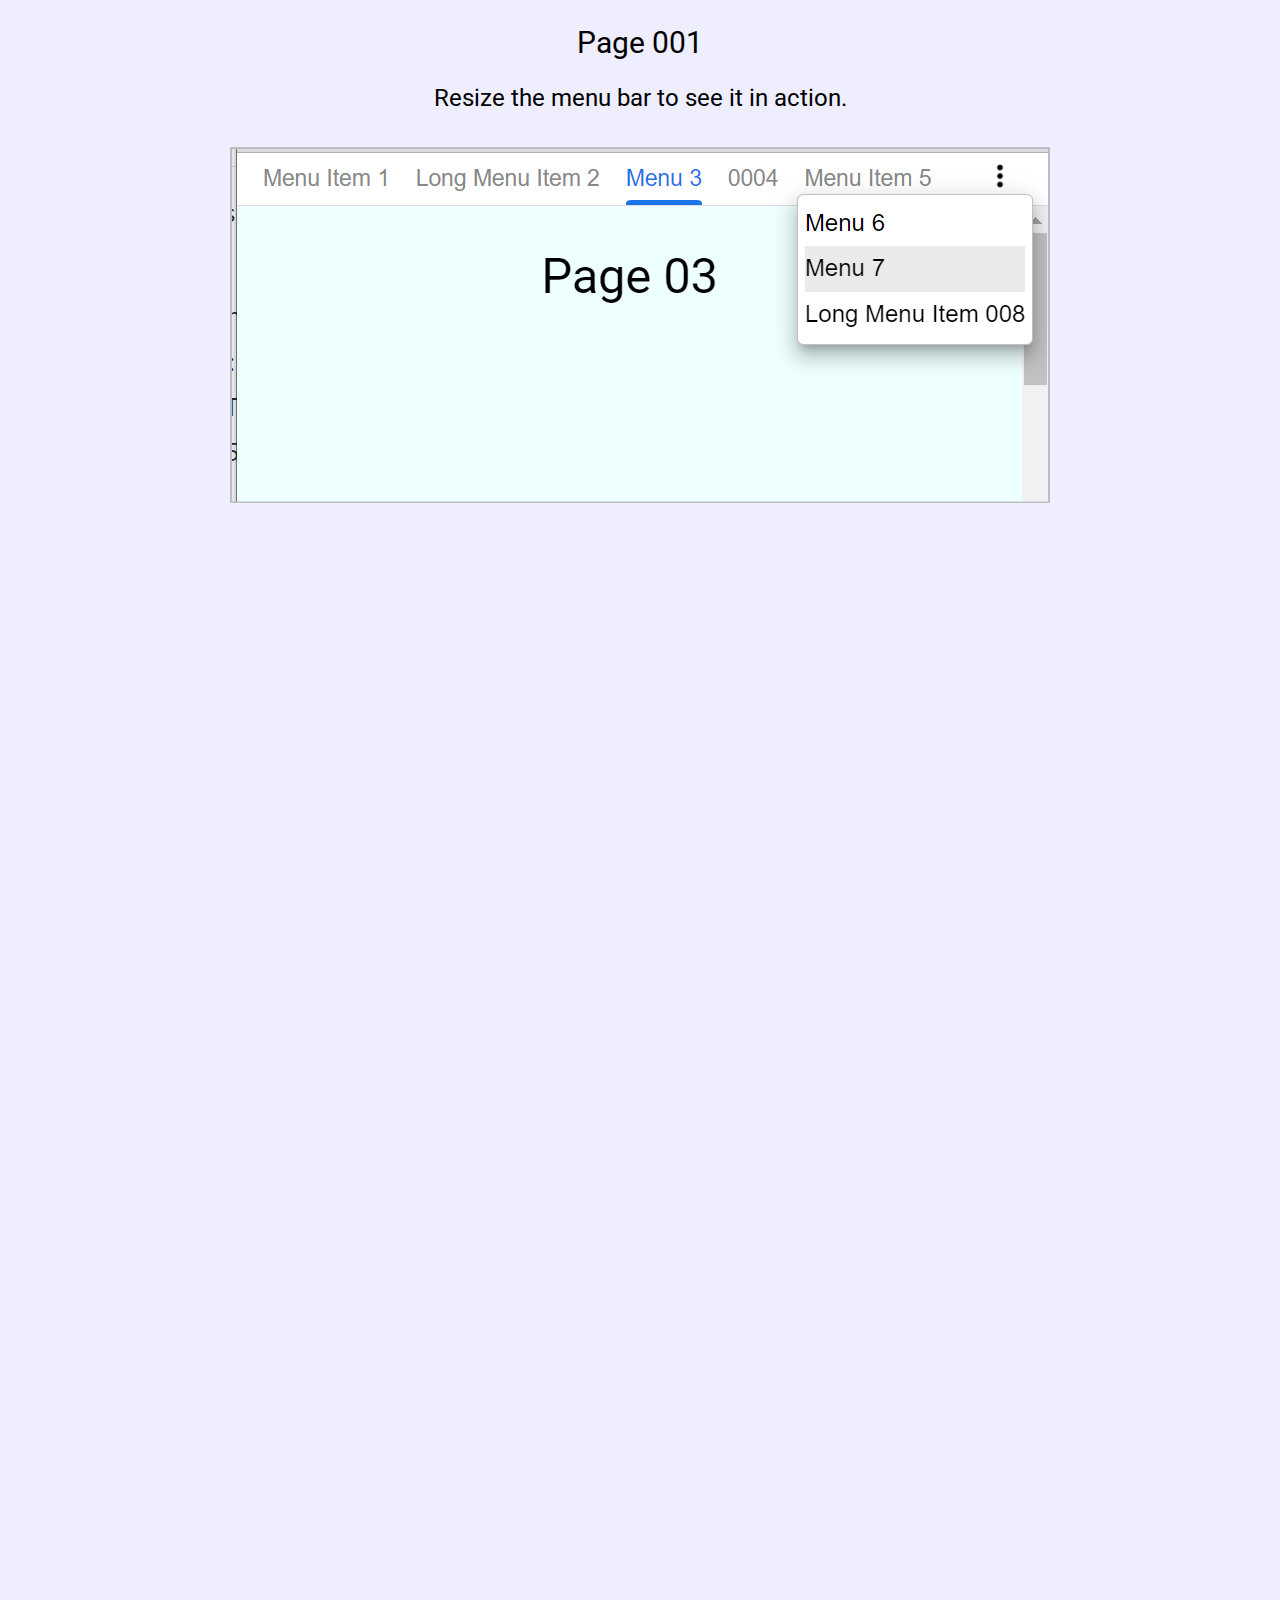
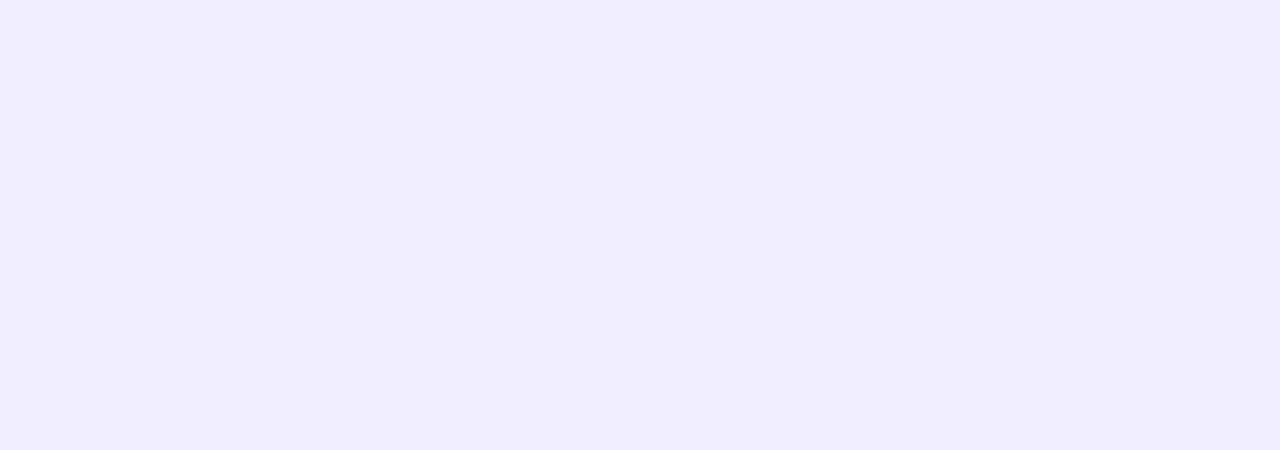
<file: 01.html>
<html><head>
    <meta charset="UTF-8">
    <script src="https://code.jquery.com/jquery-3.6.0.min.js"></script>
    <link rel="stylesheet" href="https://fonts.googleapis.com/css2?family=Roboto:wght@300;400;500;700&amp;display=swap">
    <link rel="stylesheet" href="common.css" type="text/css">
    <script src="common.js"></script>
</head>
<body>
<div style="height:2000px;background-color:#EEEEFF;font-size:30px;text-align:center;padding:25px;"> 
  Page 001 

<p dir="auto" style="
  font-size: 24px;
">Resize the menu bar to see it in action.</p><div style="
  margin-top: 35px;
">
<img src="menu.html.png" alt="The menu.html in the browser" style="max-width: 100%;border: 0.1px solid silver;">
</div>
</div>
</body></html>
</file>
<file: common.css>
/* Set root font size and family */
html, body
{
    width: 100%;
    height: 100%;
    margin: 0;
    font-size: 16px;
    font-family: 'Roboto', sans-serif;
    -webkit-font-smoothing: antialiased;
}
</file>
